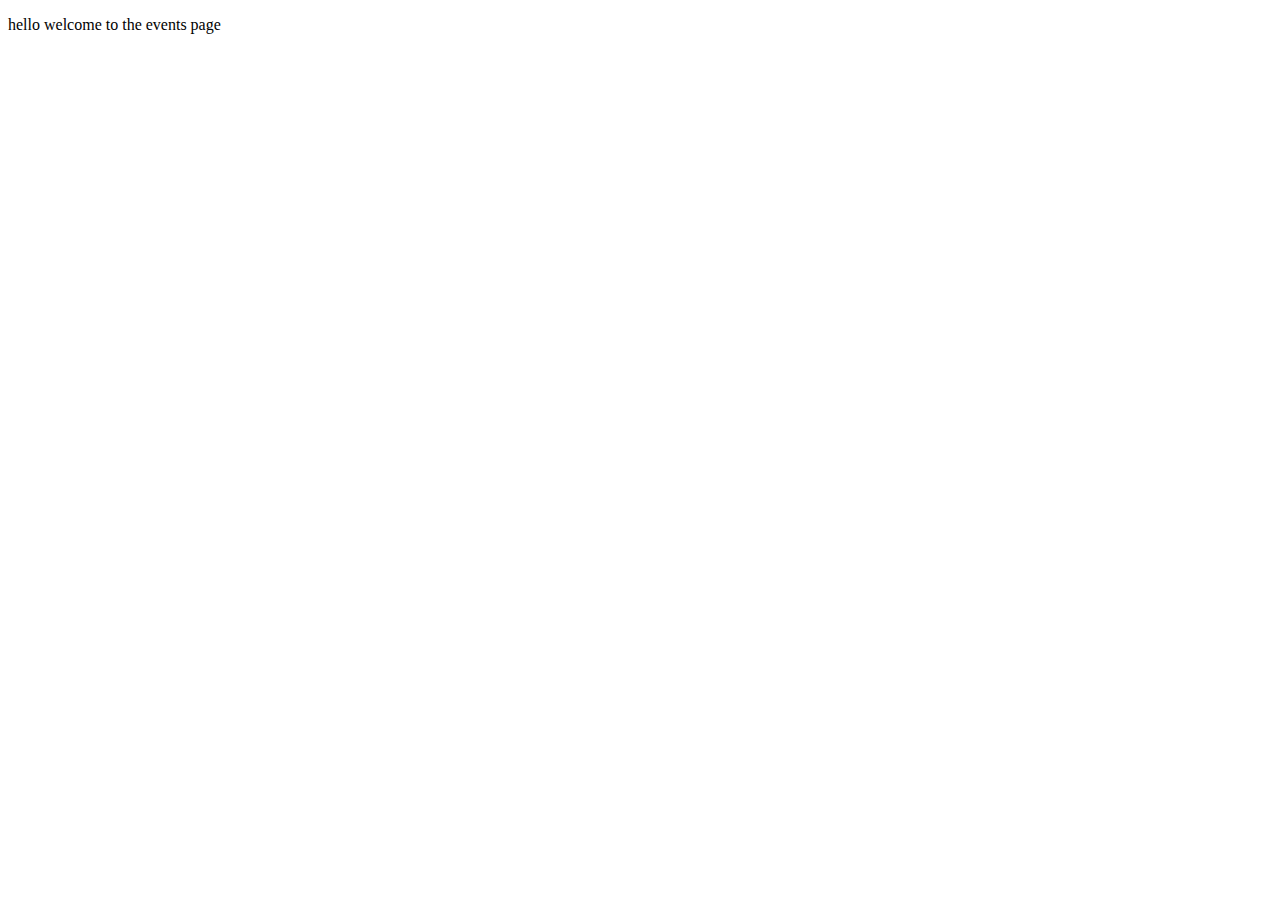
<file: templates/events.html>
<!DOCTYPE html>
<html lang="en">
<head>
    <meta charset="UTF-8">
    <meta name="viewport" content="width=device-width, initial-scale=1.0">
    <title>Document</title>
</head>
<body>
    <p>hello welcome to the events page</p>
</body>
</html>
</file>
